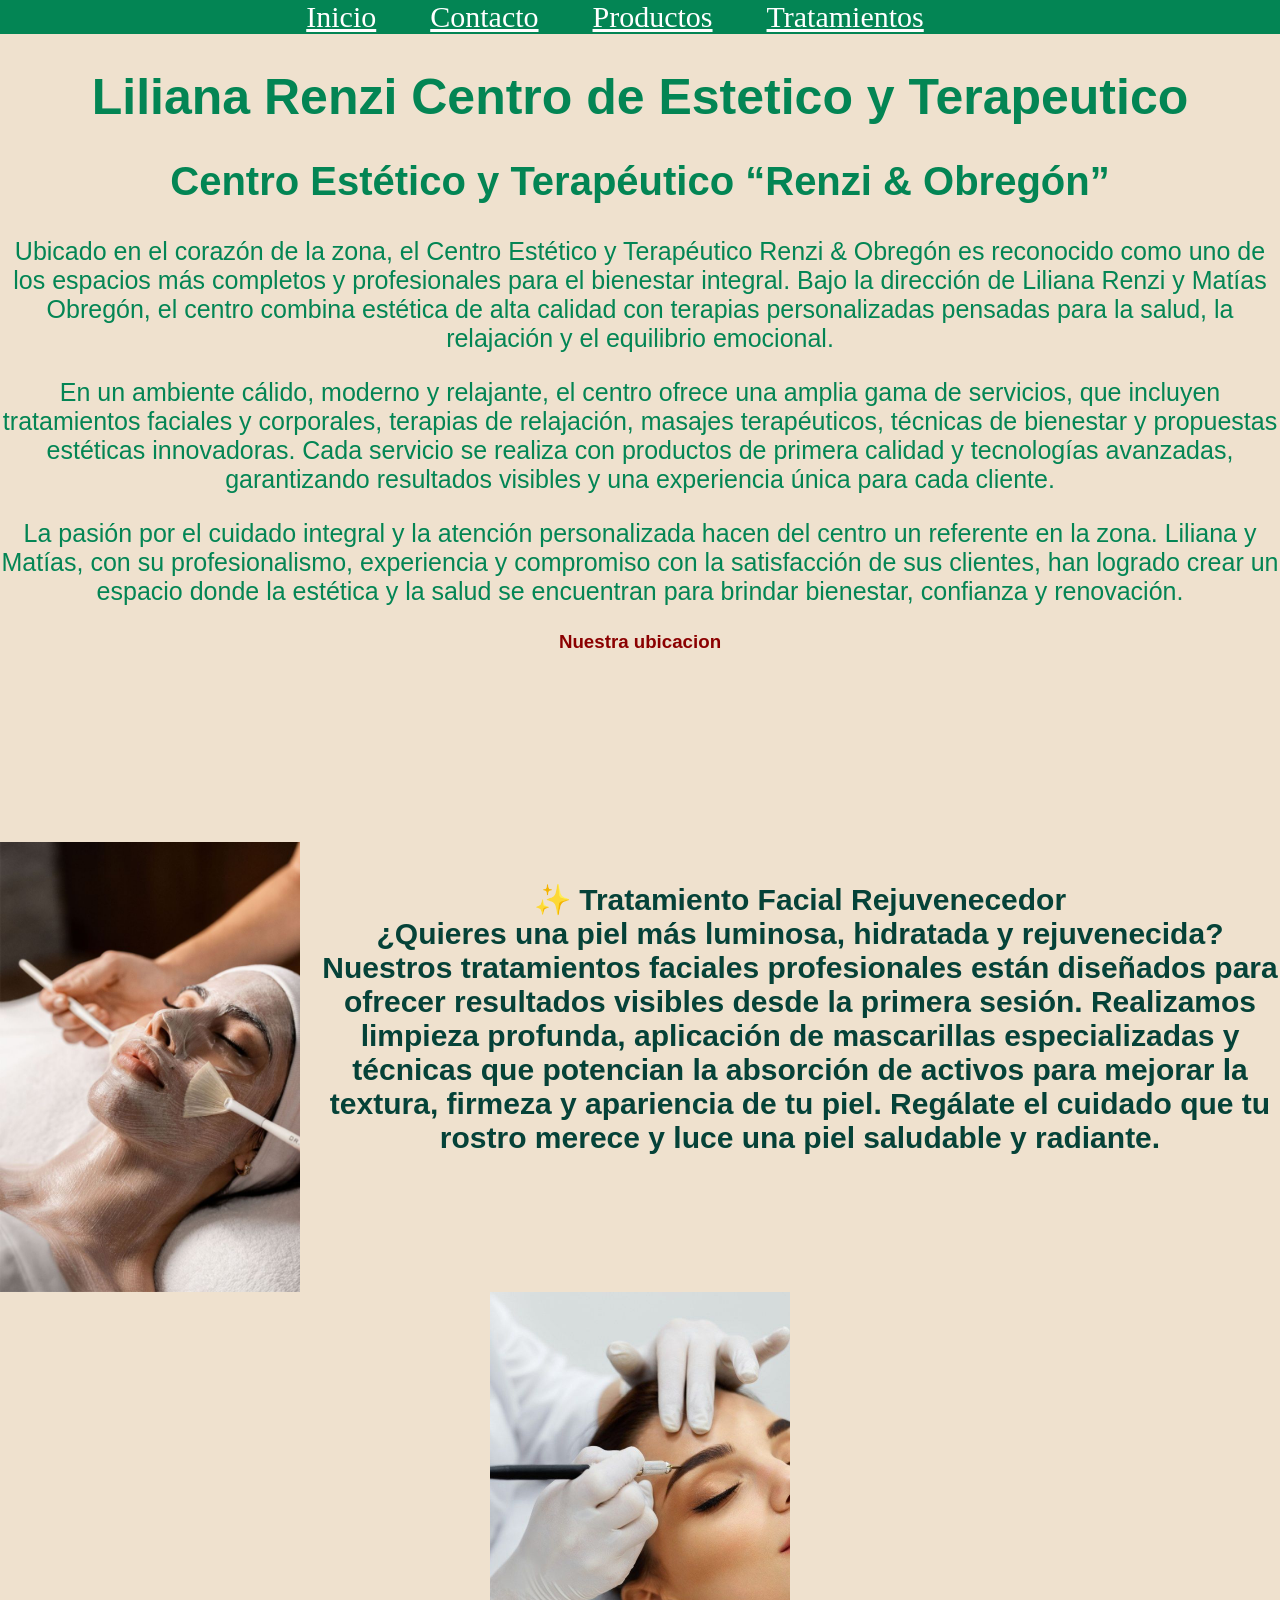
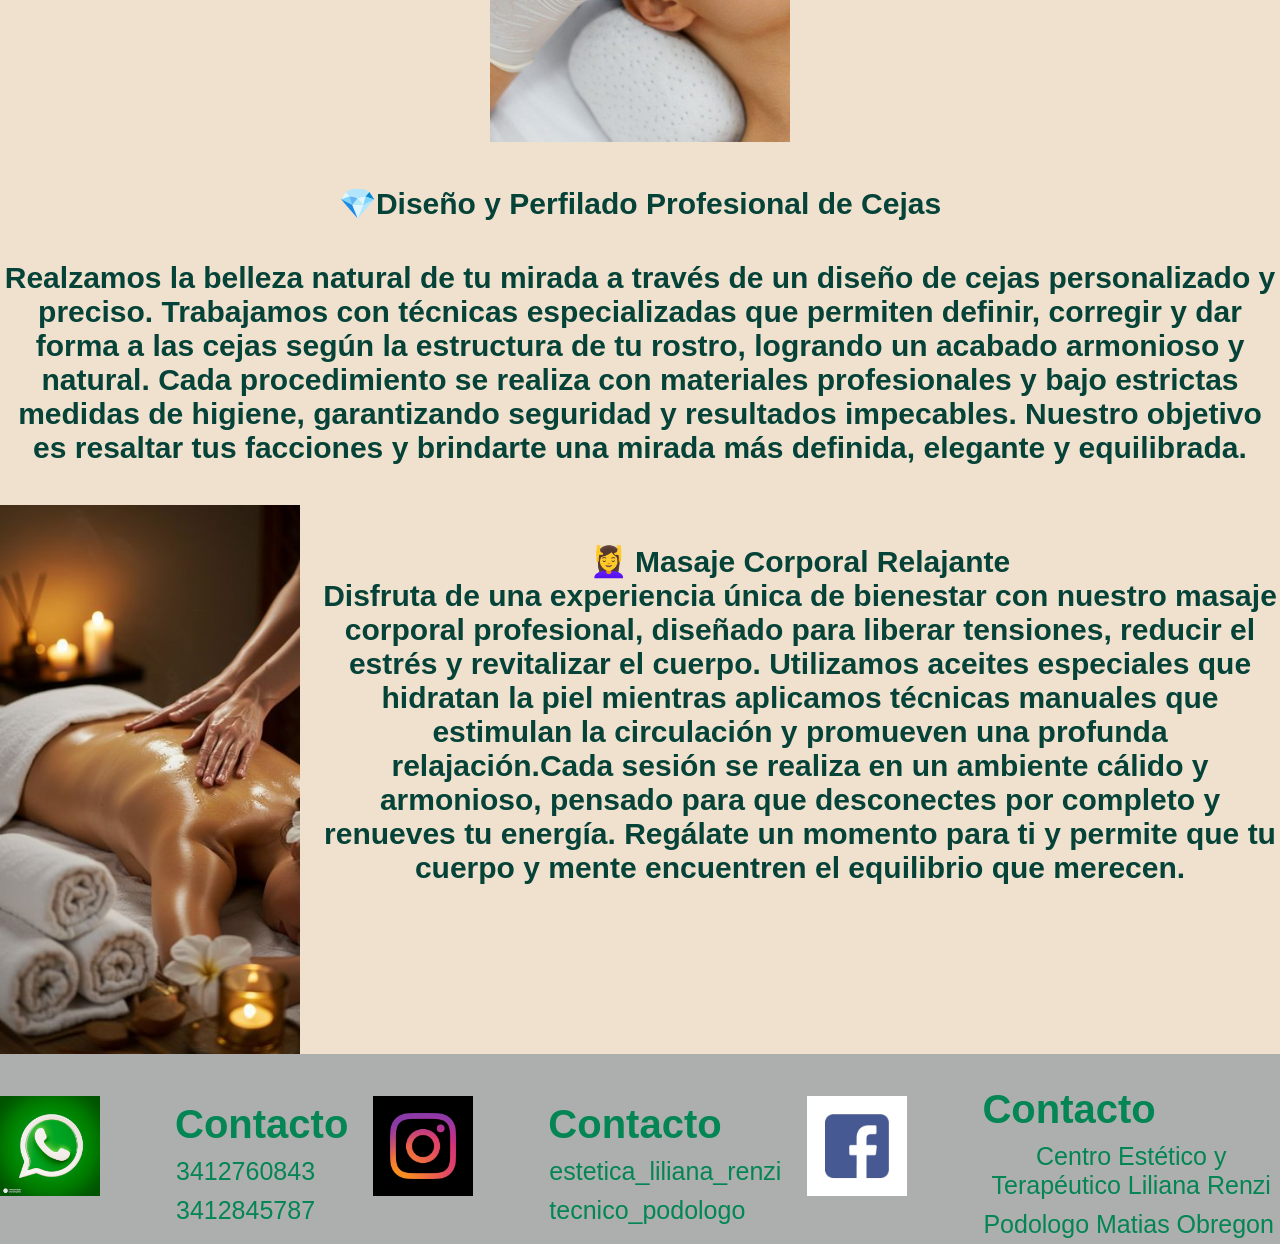
<file: index.html>
<!DOCTYPE html>
<html lang="es">
<head>
    <meta charset="UTF-8">
    <meta name="viewport" content="width=device-width, initial-scale=1.0">
    <link rel="stylesheet" href="/estilos/style.css">
    <title>Centro estetico Liliana Renzi</title>
</head>
<body>
    <nav>
        <ul>
            <li>
                <a href="/index.html">Inicio</a>
                <a href="/pages/contacto.html">Contacto</a>
                <a href="/pages/productos.html">Productos</a>
                <a href="/pages/tratamientos.html">Tratamientos</a>
            </li>
        </ul>
    </nav>
<div class="desc">
<h1>Liliana Renzi Centro de Estetico y Terapeutico</h1>

<h2> Centro Estético y Terapéutico “Renzi & Obregón”</h2>

<p>Ubicado en el corazón de la zona, el Centro Estético y Terapéutico Renzi & Obregón es reconocido como uno de los 
espacios más completos y profesionales para el bienestar integral. Bajo la dirección de Liliana Renzi y Matías 
Obregón, el centro combina estética de alta calidad con terapias personalizadas pensadas para la salud, la relajación 
y el equilibrio emocional.</p>

<p>En un ambiente cálido, moderno y relajante, el centro ofrece una amplia gama de servicios, que incluyen tratamientos 
faciales y corporales, terapias de relajación, masajes terapéuticos, técnicas de bienestar y propuestas estéticas 
innovadoras. Cada servicio se realiza con productos de primera calidad y tecnologías avanzadas, garantizando 
resultados visibles y una experiencia única para cada cliente.</p>

<p>La pasión por el cuidado integral y la atención personalizada hacen del centro un referente en la zona. 
Liliana y Matías, con su profesionalismo, experiencia y compromiso con la satisfacción de sus clientes, han logrado 
crear un espacio donde la estética y la salud se encuentran para brindar bienestar, confianza y renovación.</p>

<div class="mapa">
<h3>Nuestra ubicacion</h3>
<iframe src="https://www.google.com/maps/embed?pb=!1m18!1m12!1m3!1d3351.377567867795!2d-60.70561138908327!3d-
32.86172827351833!2m3!1f0!2f0!3f0!3m2!1i1024!2i768!4f13.1!3m3!1m2!1s0x95b65398b4266319%3A0x11efcc9c091a9cf6!2s
Liliana%20Renzi%20Centro%20Estetico%20y%20Terap%C3%A9utico!5e0!3m2!1ses-419!2sar!4v1771646358785!5m2!1ses-419!2sar" 
width="600" height="450" style="border:0;" allowfullscreen="" loading="lazy" referrerpolicy="no-referrer-when-downgrade"></iframe>
</div>

<div class="img">
<img src="/img/estetica.jpg" alt="estetica" width="300">
<h4>✨ Tratamiento Facial Rejuvenecedor <br>
¿Quieres una piel más luminosa, hidratada y rejuvenecida? 
Nuestros tratamientos faciales profesionales 
están diseñados para ofrecer resultados visibles desde la primera sesión.
Realizamos limpieza profunda, aplicación de mascarillas especializadas y técnicas que potencian la absorción de 
activos para mejorar la textura, firmeza y apariencia de tu piel. Regálate el cuidado que tu rostro merece y
luce una piel saludable y radiante.</h4>
</div>

<div>
<img src="/img/estetica1.jpg" alt="estetica" width="300">
<h4>💎Diseño y Perfilado Profesional de Cejas </h4>
<h4>Realzamos la belleza natural de tu mirada a través de un diseño de cejas personalizado y preciso. 
Trabajamos con técnicas especializadas que permiten definir, 
corregir y dar forma a las cejas según la estructura de tu rostro, logrando un acabado armonioso y natural.
Cada procedimiento se realiza con materiales profesionales y bajo estrictas medidas de higiene, garantizando seguridad y
resultados impecables. 
Nuestro objetivo es resaltar tus facciones y brindarte una mirada más definida, elegante y equilibrada.
</h4>
</div>

<div class="img">
<img src="img/estetica2.jpg" alt="estetica" width="300">
<h4>💆‍♀️ Masaje Corporal Relajante <br>
Disfruta de una experiencia única de bienestar con nuestro masaje corporal profesional, diseñado para liberar tensiones, 
reducir el estrés y revitalizar el cuerpo. Utilizamos aceites especiales que hidratan la piel mientras aplicamos 
técnicas manuales que estimulan la circulación y promueven una profunda relajación.Cada sesión se realiza en un ambiente 
cálido y armonioso, pensado para que desconectes por completo y renueves tu energía. Regálate un momento para ti y 
permite que tu cuerpo y mente encuentren el equilibrio que merecen.
</h4>
</div>

<footer class="fin">
    <a href="https://wa.me/543412760843">
    <img src="/img/w.jpg" alt="w" width="100">
    </a>
    <div class="contacto">
    <h2>Contacto </h2>
    <p>3412760843</p>
    <p>3412845787</p>
   </div>
   <a href="https://www.instagram.com/estetica_liliana_renzi/">
   <img src="/img/i.jpg " alt="i" width="100">
   </a>
   <div class="contacto">
    <h2>Contacto </h2>
    <p>estetica_liliana_renzi</p>
    <p>tecnico_podologo</p>
   </div>
   <a href="https://www.facebook.com/LiliRenzi/?locale=es_LA">
    <img src="/img/f.jpg" alt="f" width="100">
   </a>
   <div class="contacto">
    <h2>Contacto </h2>
    <p>Centro Estético y Terapéutico Liliana Renzi</p>
    <p>Podologo Matias Obregon </p>
   </div>

</footer>



</body>
</html>
</file>
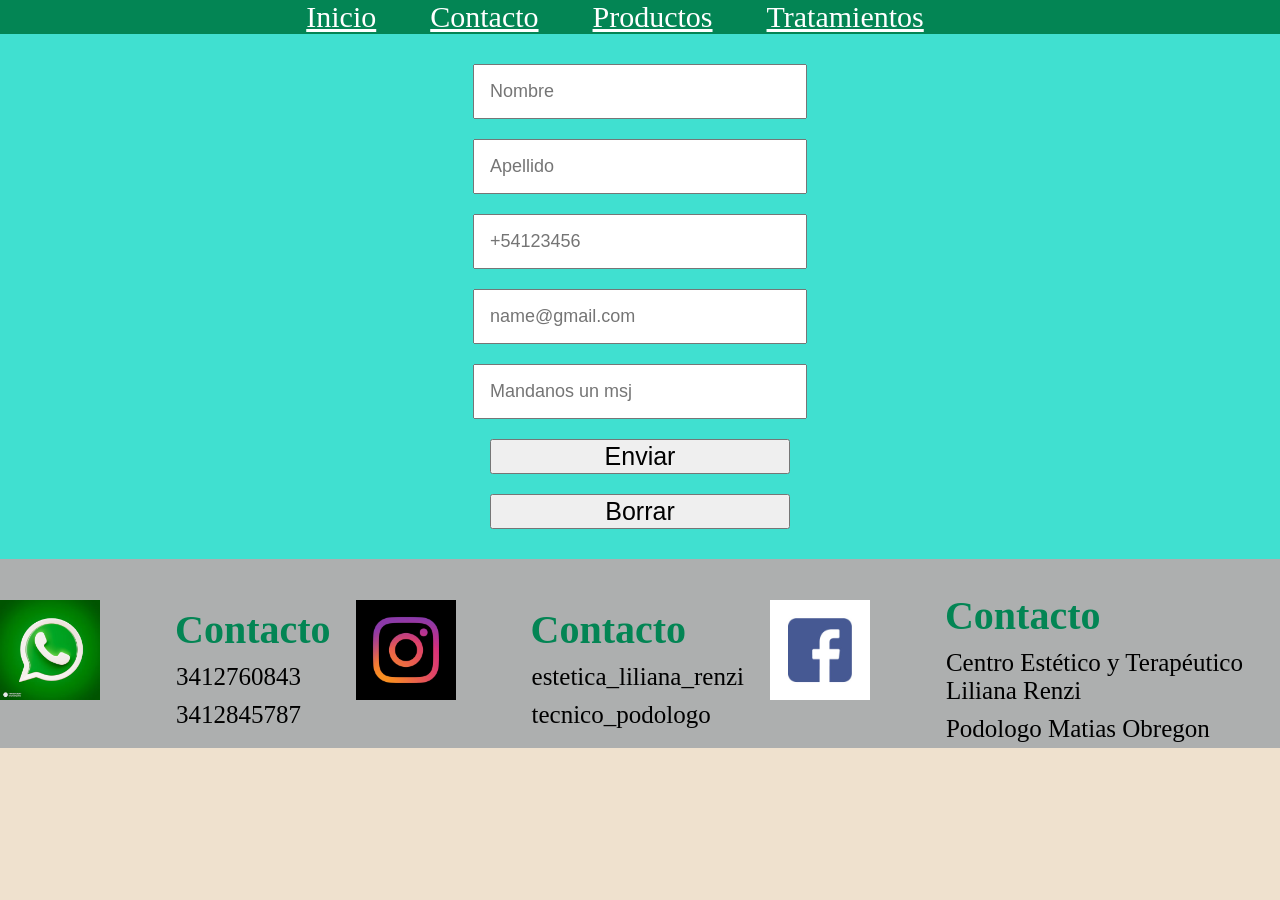
<file: pages/contacto.html>
<!DOCTYPE html>
<html lang="es">
<head>
    <meta charset="UTF-8">
    <meta name="viewport" content="width=device-width, initial-scale=1.0">
    <link rel="stylesheet" href="/estilos/style.css">
    <title>Contacto</title>
</head>
<body>
     <nav>
        <ul>
            <li>
                <a href="/index.html">Inicio</a>
                <a href="/pages/contacto.html">Contacto</a>
                <a href="/pages/productos.html">Productos</a>
                <a href="/pages/tratamientos.html">Tratamientos</a>
            </li>
        </ul>
    </nav>
    <form >
        <input type="text" name="Nombre" placeholder="Nombre">
        <input type="text" name="Apellido" placeholder="Apellido">
        <input type="tel" name="Telefono" placeholder="+54123456">
        <input type="email"name="Email" placeholder="name@gmail.com">
        <input type="text" name="Mensaje" placeholder="Mandanos un msj">
        <button type="submit"> Enviar </button>
        <button type="reset"> Borrar</button>

    </form>
    <footer class="fin">
        <a href="https://wa.me/543412760843">
            <img src="/img/w.jpg" alt="w" width="100">
        </a>
        <div class="contacto">
            <h2>Contacto </h2>
            <p>3412760843</p>
            <p>3412845787</p>
        </div>
        <a href="https://www.instagram.com/estetica_liliana_renzi/">
            <img src="/img/i.jpg " alt="i" width="100">
        </a>
        <div class="contacto">
            <h2>Contacto </h2>
            <p>estetica_liliana_renzi</p>
            <p>tecnico_podologo</p>
        </div>
        <a href="https://www.facebook.com/LiliRenzi/?locale=es_LA">
            <img src="/img/f.jpg" alt="f" width="100">
        </a>
        <div class="contacto">
            <h2>Contacto </h2>
            <p>Centro Estético y Terapéutico Liliana Renzi</p>
            <p>Podologo Matias Obregon </p>
        </div>
    </footer>
</body>
</html>
</file>
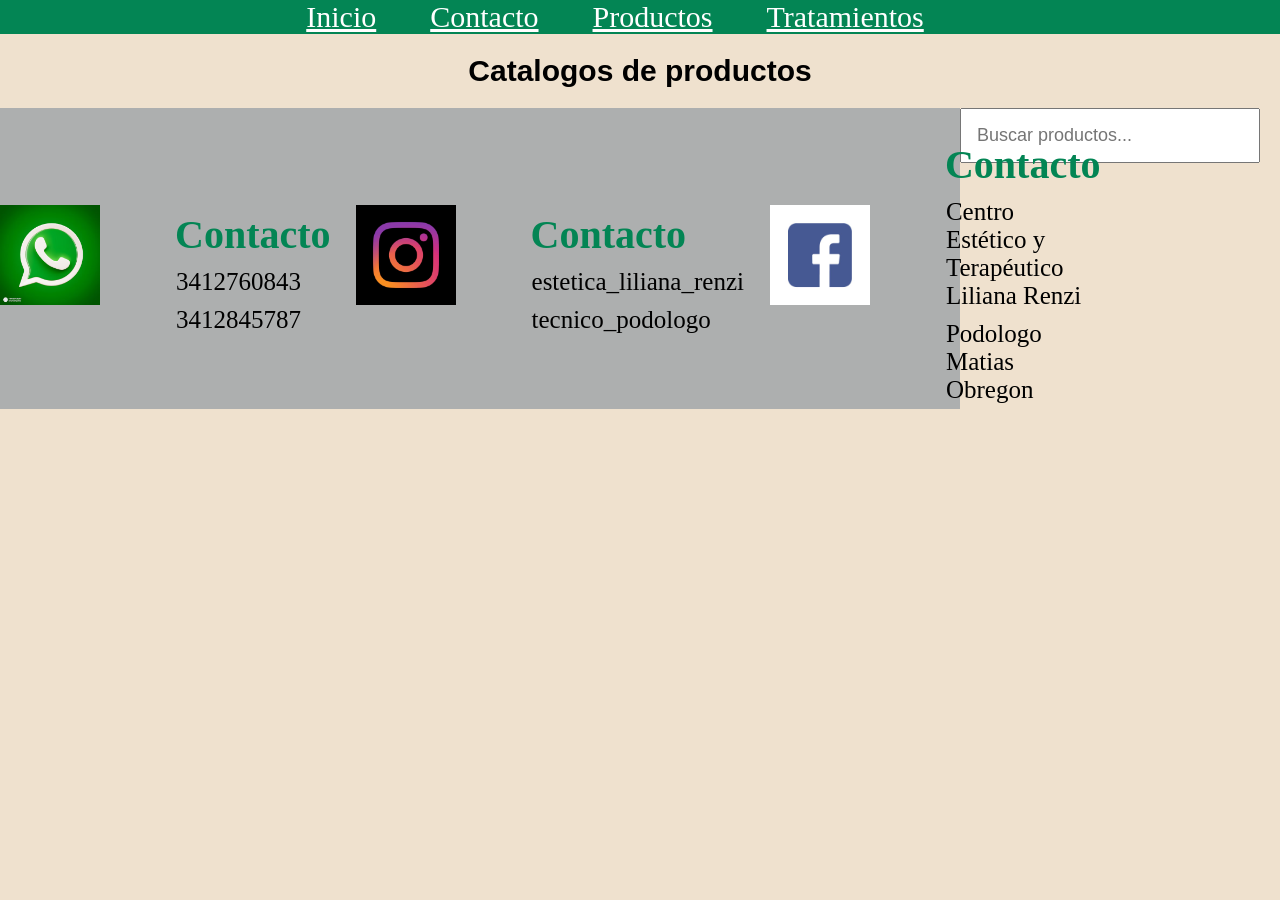
<file: pages/productos.html>
<!DOCTYPE html>
<html lang="es">
<head>
    <meta charset="UTF-8">
    <meta name="viewport" content="width=device-width, initial-scale=1.0">
    <link rel="stylesheet" href="/estilos/style.css">
    <title>Productos</title>
</head>
<body>
     <nav>
        <ul>
            <li>
                <a href="/index.html">Inicio</a>
                <a href="/pages/contacto.html">Contacto</a>
                <a href="/pages/productos.html">Productos</a>
                <a href="/pages/tratamientos.html">Tratamientos</a>
            </li>
        </ul>
    </nav>

    <h1 class="h">Catalogos de productos</h1>
    <input  class=b type="search" name="busqueda" placeholder="Buscar productos...">

















































    <footer class="fin">
        <a href="https://wa.me/543412760843">
            <img src="/img/w.jpg" alt="w" width="100">
        </a>
        <div class="contacto">
            <h2>Contacto </h2>
            <p>3412760843</p>
            <p>3412845787</p>
        </div>
        <a href="https://www.instagram.com/estetica_liliana_renzi/">
            <img src="/img/i.jpg " alt="i" width="100">
        </a>
        <div class="contacto">
            <h2>Contacto </h2>
            <p>estetica_liliana_renzi</p>
            <p>tecnico_podologo</p>
        </div>
        <a href="https://www.facebook.com/LiliRenzi/?locale=es_LA">
            <img src="/img/f.jpg" alt="f" width="100">
        </a>
        <div class="contacto">
            <h2>Contacto </h2>
            <p>Centro Estético y Terapéutico Liliana Renzi</p>
            <p>Podologo Matias Obregon </p>
        </div>
    
    </footer>
</body>
</html>
</file>
<file: estilos/style.css>
/*Index*/

body {
    background-color: #EFE1CE;
    margin: 0%;
    padding: 0%;
}

.desc {
    color: #038554;
    text-align: center;
    font-family: Arial, "Helvetica Neue", Helvetica, sans-serif;
}

h1 {
    font-size: 50px;
}

h2 {
    font-size: 40px;
}

p {
    font-size: 25px;
}

/*barra de navegacion*/
nav {
    
    display: block;
    text-align: center;
    margin: 0%;
    padding: 0%;
    
}

ul {
    list-style: none;
    background-color: #038554;
    margin: 0%;
    padding: 0%;
}

li :hover {
    color: rgb(3, 3, 3);
}

a {
    font-family: cursive;
    margin-right: 50px;
    font-size: 30px;
    color: rgb(255, 255, 255);
    
}

/*mapa*/

h3 {
    color: darkred;

}

.mapa iframe {
    display: block;
    width: 100%;
    height: 100%;
    border: 10%;
    margin-bottom: 20px;
}

/*img*/

h4 {
    color: rgb(5, 66, 56);
    text-align: center;
    font-size: 30px;
    font-family: 'Segoe UI', Tahoma, Geneva, Verdana, sans-serif;
}

.img {
    display: flex;
    text-align: left;
    gap: 20px;
}

/*footer*/

.fin {
    background-color: rgb(173, 175, 175);
    display: flex;
    align-items: center;
    gap: 25px;
    font-size: 10px;
}
    
.contacto {
    display: flex;
    flex-direction: column;
    align-items: flex-start;
}

.contacto h2 {
    color: #038554;
    margin-bottom: 5px;
}

.contacto p {
    margin: 5px 1px;                
}

/*FIN DEL INDEXS*/

/*PAGINA DE CONTACTO*/

form{
    display: flex;
    flex-direction: column;
    align-items: center;
    gap: 20px;
    background-color: turquoise;
    padding: 30px;
    margin: 0%;
    
}

input{
    width: 300px;       
    padding: 15px;       
    font-size: 18px;  
     
}

button{
    width: 300px;
    padding: auto;
    font-size: 25PX;
    
}

/*pagina de productos*/

.h{
    text-align: center;
    font-family: Arial, Helvetica, sans-serif;
    color: black;
    font-size: 30px;
}

.b{
    float: right;
    margin-right: 20px;
}
</file>
